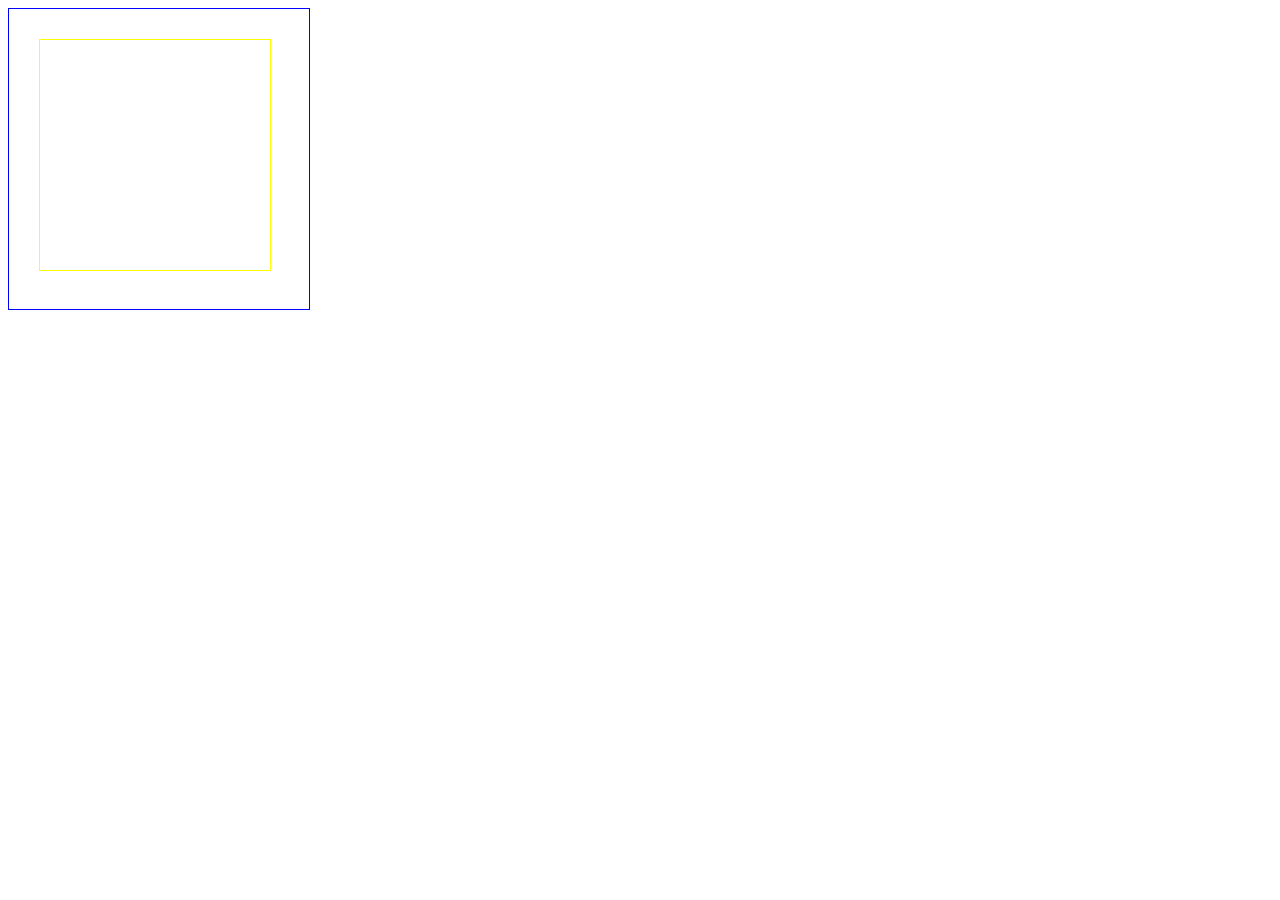
<file: index.html>
<!DOCTYPE html>
<html lang="en">
<head>
	<meta charset="UTF-8">
	<meta name="viewport" content="width=device-width, initial-scale=1.0">
	<title>Document</title>
	<link rel="stylesheet" href="styles.css">
</head>
<body>
	<div id="mainparent">
		<div id="parent">
			<div id="child">
			</div>
	</div>
</div>
</body>
</html>
</file>
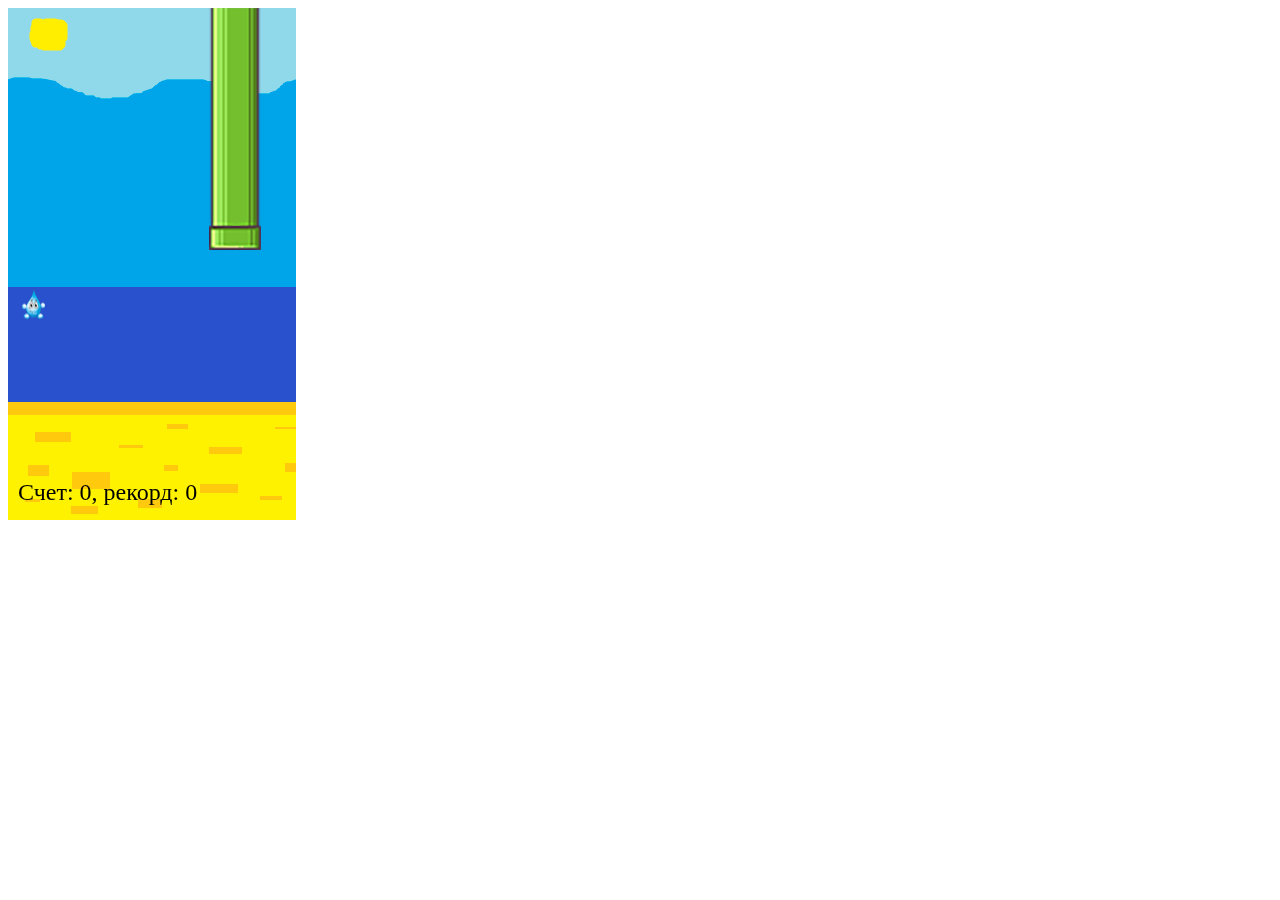
<file: xd/d.html>
<!DOCTYPE html>
<html lang="en">
<head>
 <meta charset="UTF-8">
 <meta name="viewport" content="width=device-width, initial-scale=1.0">
 <meta http-equiv="X-UA-Compatible" content="ie=edge">

 <title>Flappy Bird!</title>
</head>
<body>

 <canvas id="canvas" width="288" height="512"></canvas>

 <script src="js/game.js"></script>
</body>
</html>
</file>
<file: styles.css>
#parent {
	width: 300px;
	height: 300px;
	border: 1px solid red;
	border-color: blue;
}
#child {
	height: 230px;
	width: 230px;
	border: 1px solid green;
	margin: 30px;
	border-color: yellow;
}
</file>
